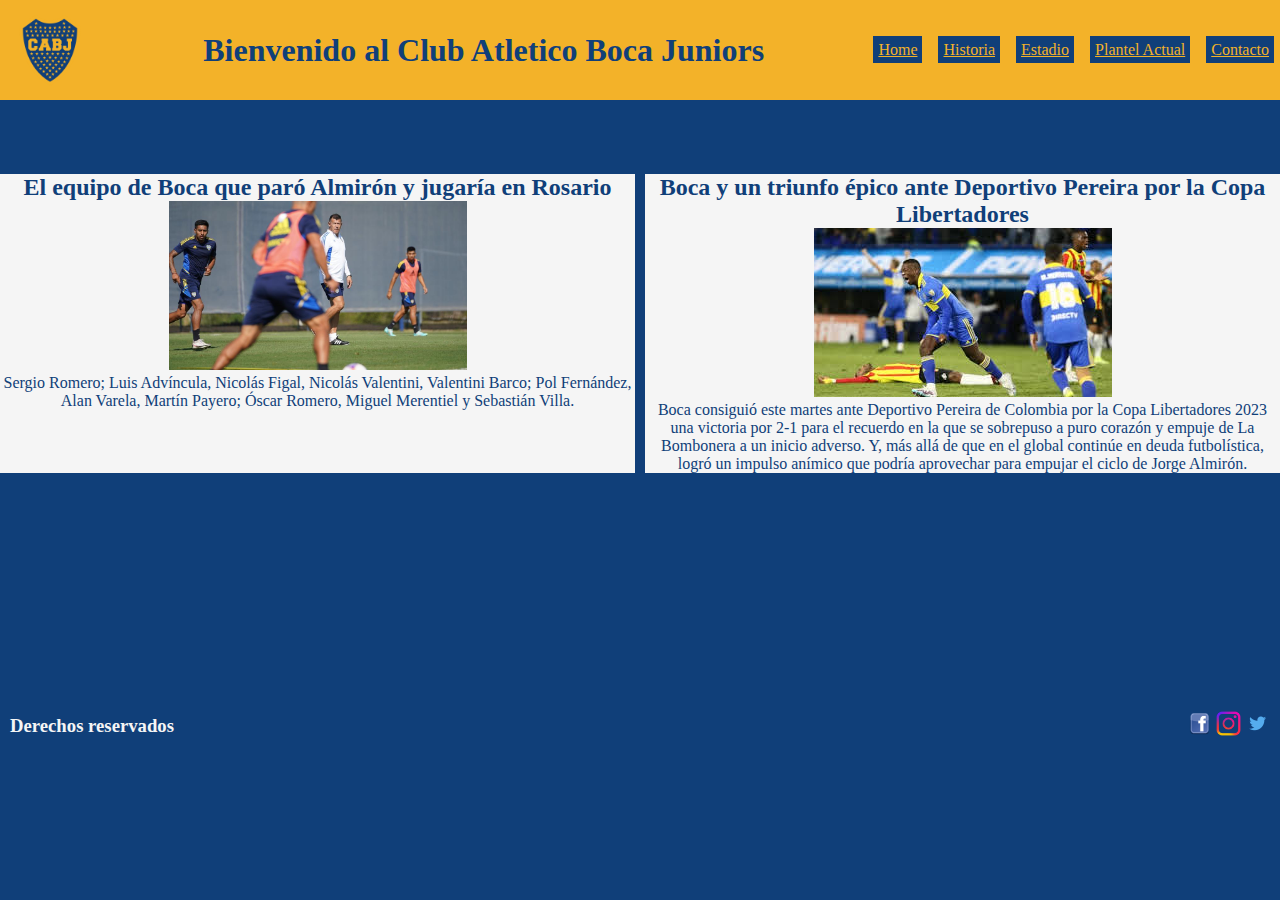
<file: index.html>
<!DOCTYPE html>
<html lang="en">
<head>
    <meta charset="UTF-8">
    <meta http-equiv="X-UA-Compatible" content="IE=edge">
    <meta name="viewport" content="width=device-width, initial-scale=1.0">
    <link href="https://cdn.jsdelivr.net/npm/bootstrap@5.3.0-alpha3/dist/css/bootstrap.min.css" rel="stylesheet" integrity="sha384-KK94CHFLLe+nY2dmCWGMq91rCGa5gtU4mk92HdvYe+M/SXH301p5ILy+dN9+nJOZ" crossorigin="anonymous">
    <link rel="stylesheet" href="css/estilos.css">
    <title>Home</title>
</head>
<body>
    <header>
        <img class="pequeña" src="Img/Escudo.png" alt="Escudo CABJ">
        <h1>Bienvenido al Club Atletico Boca Juniors</h1>
        <nav>
            <ul>
                <li><a href="index.html">Home</a></li>
                <li><a href="Pages/historia.html">Historia</a></li>
                <li><a href="Pages/estadio.html">Estadio</a></li>
                <li><a href="Pages/plantelactual.html">Plantel Actual</a></li>
                <li><a href="Pages/contacto.html">Contacto</a></li>
            </ul>
        </nav>
        
    </header>
    <main class="contenedor">
        <div class="nota1">
        <h2>El equipo de Boca que paró Almirón y jugaría en Rosario</h2>
        <img class="mediana" src="Img/Boca entrenamiento.jpg" alt="Entrenamiento">
        <p>Sergio Romero; Luis Advíncula, Nicolás Figal, Nicolás Valentini, Valentini Barco; Pol Fernández, Alan Varela, Martín Payero; Óscar Romero, Miguel Merentiel y Sebastián Villa.</p>
        </div>
        <div class="nota2"><h2>Boca y un triunfo épico ante Deportivo Pereira por la Copa Libertadores</h2>
        <img class="mediana" src="Img/GolPereira.jfif" alt="Gol del empate">
        <p>Boca consiguió este martes ante Deportivo Pereira de Colombia por la Copa Libertadores 2023 una victoria por 2-1 para el recuerdo en la que se sobrepuso a puro corazón y empuje de La Bombonera a un inicio adverso. Y, más allá de que en el global continúe en deuda futbolística, logró un impulso anímico que podría aprovechar para empujar el ciclo de Jorge Almirón.</p>
        </div>
    </main>
    <footer>
        <h3>Derechos reservados</h3>
        <div class="Redes">
            <img class="redes" src="Img/facebook.png" alt="Facebook">
            <img class="redes" src="Img/instagram.png" alt="Instagram">
            <img class="redes" src="Img/twitter.png" alt="Twitter">
        </div>
    </footer>
    <!--<script src="https://cdn.jsdelivr.net/npm/bootstrap@5.3.0-alpha3/dist/js/bootstrap.bundle.min.js" integrity="sha384-ENjdO4Dr2bkBIFxQpeoTz1HIcje39Wm4jDKdf19U8gI4ddQ3GYNS7NTKfAdVQSZe" crossorigin="anonymous"></script>  "Armar menu copado de bootstrap"-->
</body>
</html>
</file>
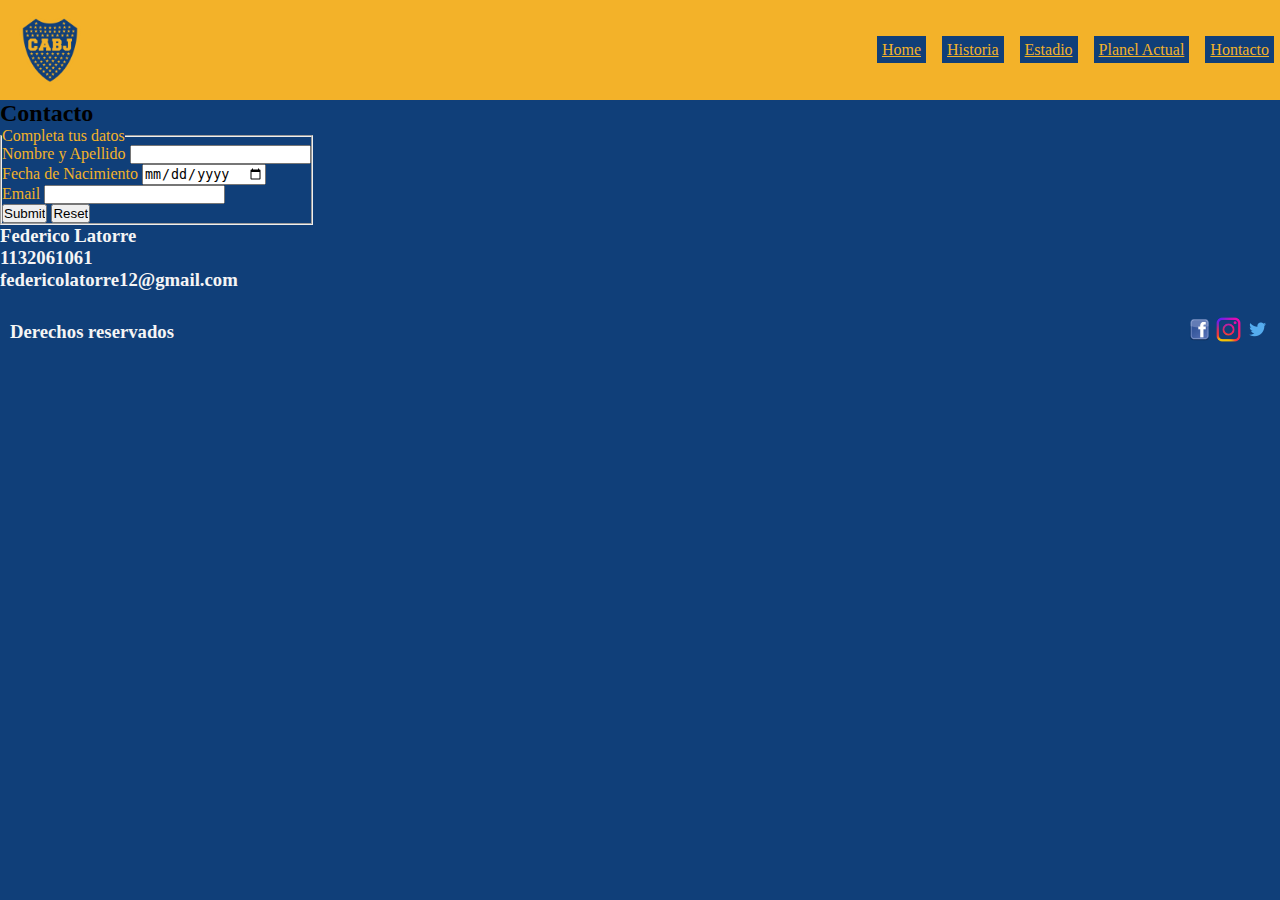
<file: Pages/contacto.html>
<!DOCTYPE html>
<html lang="en">
<head>
    <meta charset="UTF-8">
    <meta http-equiv="X-UA-Compatible" content="IE=edge">
    <meta name="viewport" content="width=device-width, initial-scale=1.0">
    <link href="https://cdn.jsdelivr.net/npm/bootstrap@5.3.0-alpha3/dist/css/bootstrap.min.css" rel="stylesheet" integrity="sha384-KK94CHFLLe+nY2dmCWGMq91rCGa5gtU4mk92HdvYe+M/SXH301p5ILy+dN9+nJOZ" crossorigin="anonymous">
    <link rel="stylesheet" href="../css/estilos.css">
    <title>Contacto</title>
    </head>
<body>
    <header>
        <img class="pequeña" src="../Img/Escudo.png" alt="">
        <nav>
            <ul>
                <li> <a href="../index.html">Home</a> </li>
                <li> <a href="../Pages/historia.html">Historia</a></li>
                <li><a href="../Pages/estadio.html">Estadio</a></li>
                <li><a href="../Pages/plantelactual.html">Planel Actual</a></li>
                <li> <a href="../Pages/contacto.html">Hontacto</a></li>
            </ul>
        </nav>
    </header>
<main>
    <h2>Contacto</h2>
</main>
    <form>
            <fieldset>
                <Legend class="formulario">Completa tus datos</Legend>
                <div>
                    <label for="">Nombre y Apellido</label>
                    <input type="text">
                </div>
                <div>
                    <label for="">Fecha de Nacimiento</label>
                    <input type="date">
                </div>
                <div>
                    <label for="">Email</label>
                    <input type="email">
                </div>
                <div>
                    <input type="submit">
                    <input type="reset">
                </div>
            </fieldset>
        </form>

    
        <h3>Federico Latorre</h3>
        <h3>1132061061</h3>
        <h3>federicolatorre12@gmail.com</h3>
        <footer>
            <h3>Derechos reservados</h3>
            <div class="Redes">
                <img class="redes" src="../Img/facebook.png" alt="Facebook">
                <img class="redes" src="../Img/instagram.png" alt="Instagram">
                <img class="redes" src="../Img/twitter.png" alt="Twitter">
            </div>
        </footer>    
</body>
</html>
</file>
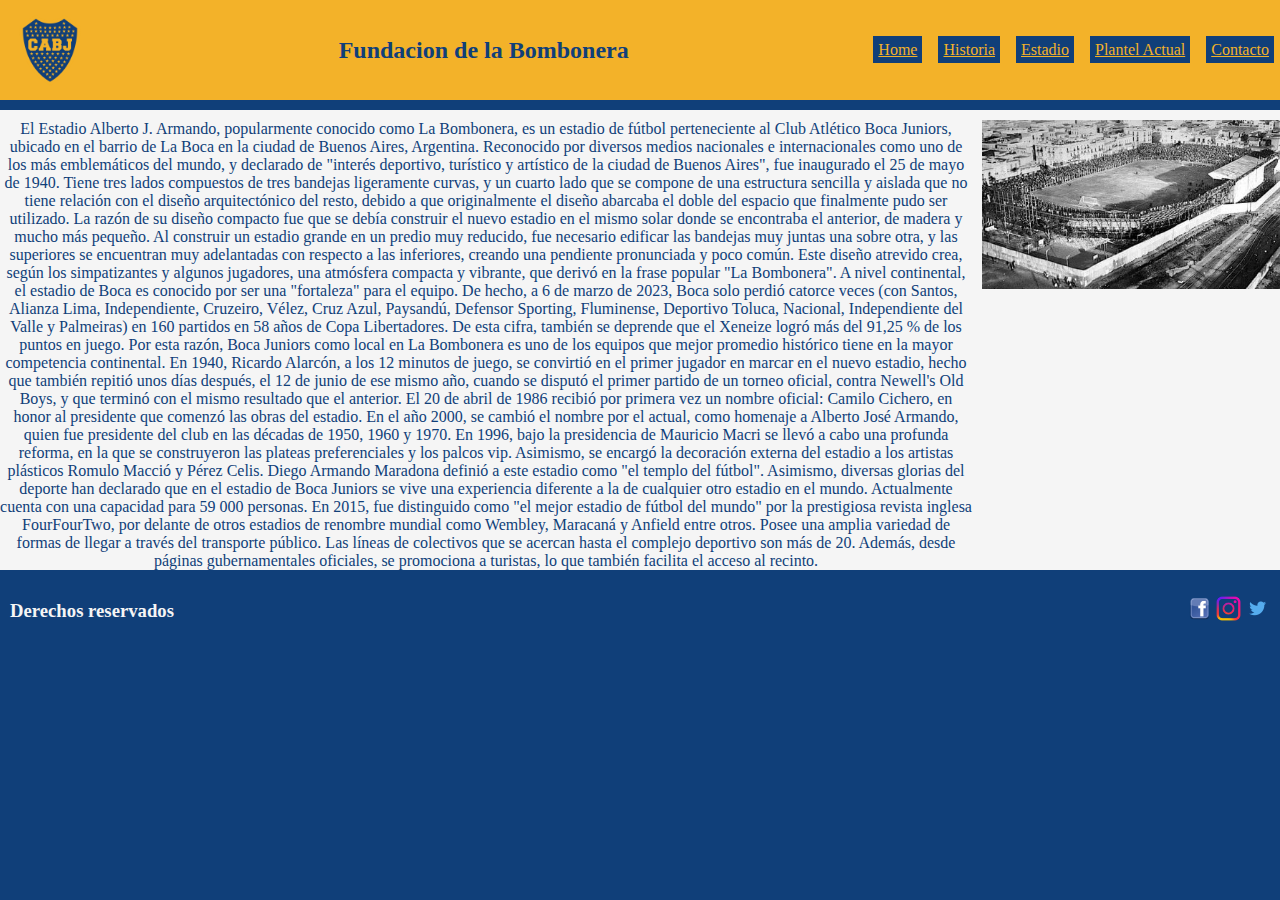
<file: Pages/estadio.html>
<!DOCTYPE html>
<html lang="en">
<head>
    <meta charset="UTF-8">
    <meta http-equiv="X-UA-Compatible" content="IE=edge">
    <meta name="viewport" content="width=device-width, initial-scale=1.0">
    <link href="https://cdn.jsdelivr.net/npm/bootstrap@5.3.0-alpha3/dist/css/bootstrap.min.css" rel="stylesheet" integrity="sha384-KK94CHFLLe+nY2dmCWGMq91rCGa5gtU4mk92HdvYe+M/SXH301p5ILy+dN9+nJOZ" crossorigin="anonymous">
    <link rel="stylesheet" href="../css/estilos.css">
    <title>Estadio</title>
</head>
<body>
    <header>
    <img class="pequeña" src="../Img/Escudo.png" alt="Escudo CABJ">
    <h2>Fundacion de la Bombonera</h2>
            <nav>
                <ul>
                    <li>
                        <a href="../index.html">Home</a>
                    </li>
                    <li>
                        <a href="../Pages/historia.html">Historia</a>
                    </li>
                    <li>
                        <a href="../Pages/estadio.html">Estadio</a>
                    </li>
                    <li>
                        <a href="../Pages/plantelactual.html">Plantel Actual</a> 
                    </li>
                    <li>
                        <a href="../Pages/contacto.html">Contacto</a>
                    </li>
                </ul>
            </nav>
        
    </header>
    <main class="contenedortexto">
        <img class="mediana" src="../Img/bombonera.jpg" alt="Bombonera">
        <p class="texto">El Estadio Alberto J. Armando, popularmente conocido como La Bombonera, es un estadio de fútbol perteneciente al Club Atlético Boca Juniors, ubicado en el barrio de La Boca en la ciudad de Buenos Aires, Argentina.

        Reconocido por diversos medios nacionales e internacionales como uno de los más emblemáticos del mundo, y declarado de "interés deportivo, turístico y artístico de la ciudad de Buenos Aires", fue inaugurado el 25 de mayo de 1940.
            
        Tiene tres lados compuestos de tres bandejas ligeramente curvas, y un cuarto lado que se compone de una estructura sencilla y aislada que no tiene relación con el diseño arquitectónico del resto, debido a que originalmente el diseño abarcaba el doble del espacio que finalmente pudo ser utilizado. La razón de su diseño compacto fue que se debía construir el nuevo estadio en el mismo solar donde se encontraba el anterior, de madera y mucho más pequeño. Al construir un estadio grande en un predio muy reducido, fue necesario edificar las bandejas muy juntas una sobre otra, y las superiores se encuentran muy adelantadas con respecto a las inferiores, creando una pendiente pronunciada y poco común.  Este diseño atrevido crea, según los simpatizantes y algunos jugadores, una atmósfera compacta y vibrante, que derivó en la frase popular "La Bombonera".
        A nivel continental, el estadio de Boca es conocido por ser una "fortaleza" para el equipo. De hecho, a 6 de marzo de 2023, Boca solo perdió catorce veces (con Santos, Alianza Lima, Independiente, Cruzeiro, Vélez, Cruz Azul, Paysandú, Defensor Sporting, Fluminense, Deportivo Toluca, Nacional, Independiente del Valle y Palmeiras) en 160 partidos en 58 años de Copa Libertadores. De esta cifra, también se deprende que el Xeneize logró más del 91,25 % de los puntos en juego. Por esta razón, Boca Juniors como local en La Bombonera es uno de los equipos que mejor promedio histórico tiene en la mayor competencia continental. En 1940, Ricardo Alarcón, a los 12 minutos de juego, se convirtió en el primer jugador en marcar en el nuevo estadio, hecho que también repitió unos días después, el 12 de junio de ese mismo año, cuando se disputó el primer partido de un torneo oficial, contra Newell's Old Boys, y que terminó con el mismo resultado que el anterior.
        El 20 de abril de 1986 recibió por primera vez un nombre oficial: Camilo Cichero, en honor al presidente que comenzó las obras del estadio. En el año 2000, se cambió el nombre por el actual, como homenaje a Alberto José Armando, quien fue presidente del club en las décadas de 1950, 1960 y 1970.  En 1996, bajo la presidencia de Mauricio Macri se llevó a cabo una profunda reforma, en la que se construyeron las plateas preferenciales y los palcos vip. Asimismo, se encargó la decoración externa del estadio a los artistas plásticos Romulo Macció y Pérez Celis.
        Diego Armando Maradona definió a este estadio como "el templo del fútbol". Asimismo, diversas glorias del deporte han declarado que en el estadio de Boca Juniors se vive una experiencia diferente a la de cualquier otro estadio en el mundo.  Actualmente cuenta con una capacidad para 59 000 personas.
        En 2015, fue distinguido como "el mejor estadio de fútbol del mundo" por la prestigiosa revista inglesa FourFourTwo, por delante de otros estadios de renombre mundial como Wembley, Maracaná y Anfield entre otros.
        Posee una amplia variedad de formas de llegar a través del transporte público. Las líneas de colectivos que se acercan hasta el complejo deportivo son más de 20. Además, desde páginas gubernamentales oficiales, se promociona a turistas, lo que también facilita el acceso al recinto.            
        </p>
    </main>
    <footer>
        <h3>Derechos reservados</h3>
        <div class="Redes">
            <img class="redes" src="../Img/facebook.png" alt="Facebook">
            <img class="redes" src="../Img/instagram.png" alt="Instagram">
            <img class="redes" src="../Img/twitter.png" alt="Twitter">
        </div>
    </footer>
</body>
</html>
</file>
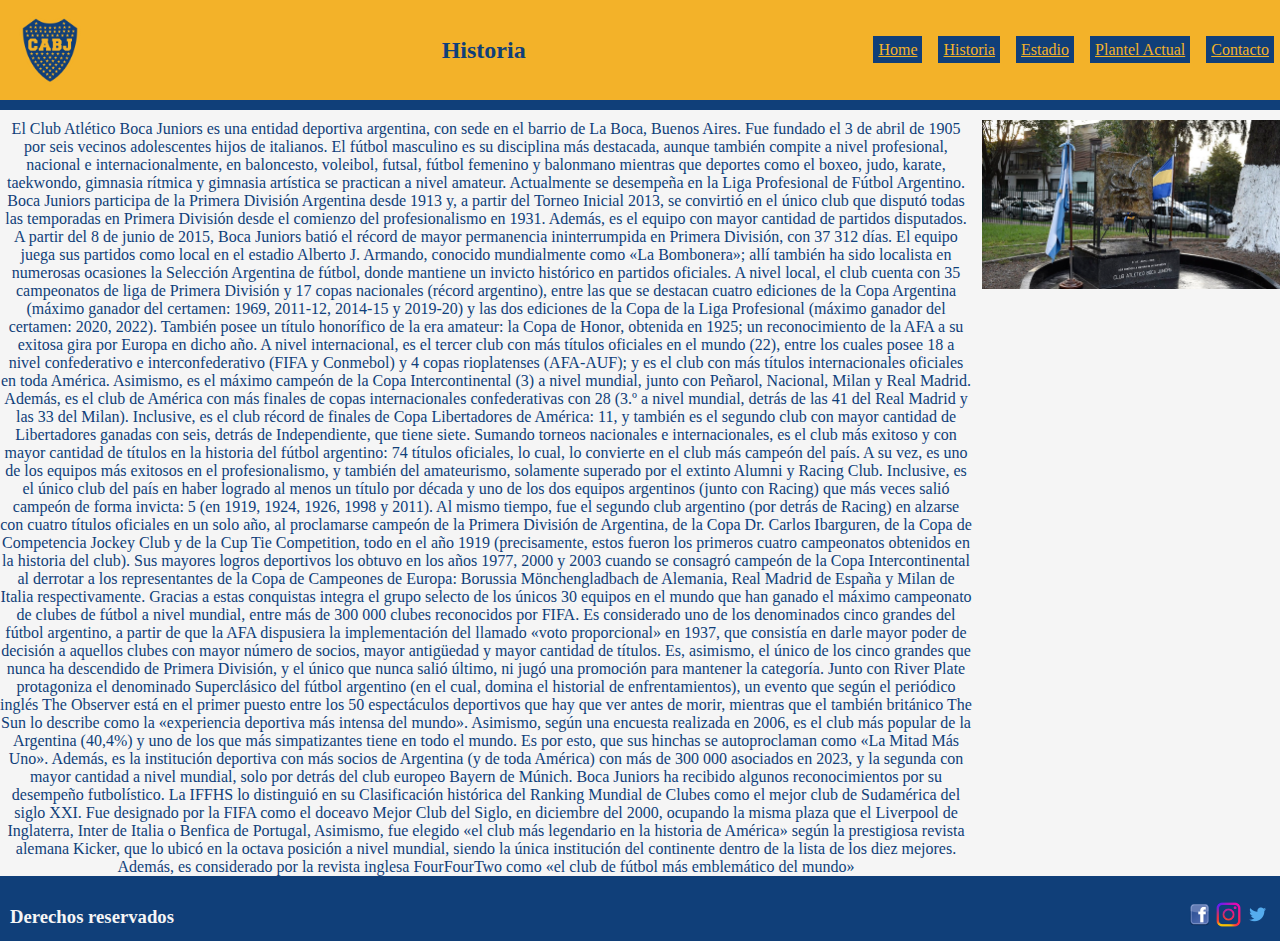
<file: Pages/historia.html>
<!DOCTYPE html>
<html lang="en">
<head>
    <meta charset="UTF-8">
    <meta http-equiv="X-UA-Compatible" content="IE=edge">
    <meta name="viewport" content="width=device-width, initial-scale=1.0">
    <link href="https://cdn.jsdelivr.net/npm/bootstrap@5.3.0-alpha3/dist/css/bootstrap.min.css" rel="stylesheet" integrity="sha384-KK94CHFLLe+nY2dmCWGMq91rCGa5gtU4mk92HdvYe+M/SXH301p5ILy+dN9+nJOZ" crossorigin="anonymous">
    <link rel="stylesheet" href="../css/estilos.css">
    <title>Historia</title>
</head>
<body>
       <header> 
            <img class="pequeña" src="../Img/Escudo.png" alt="Escudo CABJ">
            <h2>Historia</h2>
            <nav>
                <ul>
                    <li>
                        <a href="../index.html">Home</a>
                    </li>
                    <li>
                        <a href="../Pages/historia.html">Historia</a>
                    </li>
                    <li>
                        <a href="../Pages/estadio.html">Estadio</a>
                    </li>
                    <li>
                        <a href="../Pages/plantelactual.html">Plantel Actual</a> 
                    </li>
                    <li>
                        <a href="../Pages/contacto.html">Contacto</a>
                    </li>
                </ul>
            </nav>
        
    </header>
    <main class="contenedortexto">
        <img class="mediana" src="../Img/historia.jpg" alt="">
        <p class="texto">El Club Atlético Boca Juniors es una entidad deportiva argentina, con sede en el barrio de La Boca, Buenos Aires. Fue fundado el 3 de abril de 1905 por seis vecinos adolescentes hijos de italianos. El fútbol masculino es su disciplina más destacada, aunque también compite a nivel profesional, nacional e internacionalmente, en baloncesto, voleibol, futsal, fútbol femenino y balonmano mientras que deportes como el boxeo, judo, karate, taekwondo, gimnasia rítmica y gimnasia artística se practican a nivel amateur. Actualmente se desempeña en la Liga Profesional de Fútbol Argentino.
        Boca Juniors participa de la Primera División Argentina desde 1913 y, a partir del Torneo Inicial 2013, se convirtió en el único club que disputó todas las temporadas en Primera División desde el comienzo del profesionalismo en 1931. Además, es el equipo con mayor cantidad de partidos disputados. A partir del 8 de junio de 2015, Boca Juniors batió el récord de mayor permanencia ininterrumpida en Primera División, con 37 312 días. El equipo juega sus partidos como local en el estadio Alberto J. Armando, conocido mundialmente como «La Bombonera»; allí también ha sido localista en numerosas ocasiones la Selección Argentina de fútbol, donde mantiene un invicto histórico en partidos oficiales.
        A nivel local, el club cuenta con 35 campeonatos de liga de Primera División y 17 copas nacionales (récord argentino), entre las que se destacan cuatro ediciones de la Copa Argentina (máximo ganador del certamen: 1969, 2011-12, 2014-15 y 2019-20) y las dos ediciones de la Copa de la Liga Profesional (máximo ganador del certamen: 2020, 2022). También posee un título honorífico de la era amateur: la Copa de Honor, obtenida en 1925; un reconocimiento de la AFA a su exitosa gira por Europa en dicho año.
        A nivel internacional, es el tercer club con más títulos oficiales en el mundo (22), entre los cuales posee 18 a nivel confederativo e interconfederativo (FIFA y Conmebol) y 4 copas rioplatenses (AFA-AUF); y es el club con más títulos internacionales oficiales en toda América. Asimismo, es el máximo campeón de la Copa Intercontinental (3) a nivel mundial, junto con Peñarol, Nacional, Milan y Real Madrid. Además, es el club de América con más finales de copas internacionales confederativas con 28 (3.º a nivel mundial, detrás de las 41 del Real Madrid y las 33 del Milan). Inclusive, es el club récord de finales de Copa Libertadores de América: 11, y también es el segundo club con mayor cantidad de Libertadores ganadas con seis, detrás de Independiente, que tiene siete.
        Sumando torneos nacionales e internacionales, es el club más exitoso y con mayor cantidad de títulos en la historia del fútbol argentino: 74 títulos oficiales, lo cual, lo convierte en el club más campeón del país. A su vez, es uno de los equipos más exitosos en el profesionalismo, y también del amateurismo, solamente superado por el extinto Alumni y Racing Club. Inclusive, es el único club del país en haber logrado al menos un título por década y uno de los dos equipos argentinos (junto con Racing) que más veces salió campeón de forma invicta: 5 (en 1919, 1924, 1926, 1998 y 2011). Al mismo tiempo, fue el segundo club argentino (por detrás de Racing) en alzarse con cuatro títulos oficiales en un solo año, al proclamarse campeón de la Primera División de Argentina, de la Copa Dr. Carlos Ibarguren, de la Copa de Competencia Jockey Club y de la Cup Tie Competition, todo en el año 1919 (precisamente, estos fueron los primeros cuatro campeonatos obtenidos en la historia del club).
        Sus mayores logros deportivos los obtuvo en los años 1977, 2000 y 2003 cuando se consagró campeón de la Copa Intercontinental al derrotar a los representantes de la Copa de Campeones de Europa: Borussia Mönchengladbach de Alemania, Real Madrid de España y Milan de Italia respectivamente. Gracias a estas conquistas integra el grupo selecto de los únicos 30 equipos en el mundo que han ganado el máximo campeonato de clubes de fútbol a nivel mundial, entre más de 300 000 clubes reconocidos por FIFA.
        Es considerado uno de los denominados cinco grandes del fútbol argentino, a partir de que la AFA dispusiera la implementación del llamado «voto proporcional» en 1937, que consistía en darle mayor poder de decisión a aquellos clubes con mayor número de socios, mayor antigüedad y mayor cantidad de títulos. Es, asimismo, el único de los cinco grandes que nunca ha descendido de Primera División, y el único que nunca salió último, ni jugó una promoción para mantener la categoría.
        Junto con River Plate protagoniza el denominado Superclásico del fútbol argentino (en el cual, domina el historial de enfrentamientos), un evento que según el periódico inglés The Observer está en el primer puesto entre los 50 espectáculos deportivos que hay que ver antes de morir, mientras que el también británico The Sun lo describe como la «experiencia deportiva más intensa del mundo». Asimismo, según una encuesta realizada en 2006, es el club más popular de la Argentina (40,4%) y uno de los que más simpatizantes tiene en todo el mundo. Es por esto, que sus hinchas se autoproclaman como «La Mitad Más Uno». Además, es la institución deportiva con más socios de Argentina (y de toda América) con más de 300 000 asociados en 2023, y la segunda con mayor cantidad a nivel mundial, solo por detrás del club europeo Bayern de Múnich.
        Boca Juniors ha recibido algunos reconocimientos por su desempeño futbolístico. La IFFHS lo distinguió en su Clasificación histórica del Ranking Mundial de Clubes como el mejor club de Sudamérica del siglo XXI. Fue designado por la FIFA como el doceavo Mejor Club del Siglo, en diciembre del 2000, ocupando la misma plaza que el Liverpool de Inglaterra, Inter de Italia o Benfica de Portugal, Asimismo, fue elegido «el club más legendario en la historia de América» según la prestigiosa revista alemana Kicker, que lo ubicó en la octava posición a nivel mundial, siendo la única institución del continente dentro de la lista de los diez mejores. Además, es considerado por la revista inglesa FourFourTwo como «el club de fútbol más emblemático del mundo»
        </p>
    </main>
    <footer>
        <h3>Derechos reservados</h3>
        <div class="Redes">
            <img class="redes" src="../Img/facebook.png" alt="Facebook">
            <img class="redes" src="../Img/instagram.png" alt="Instagram">
            <img class="redes" src="../Img/twitter.png" alt="Twitter">
        </div>
    </footer>
</body>
</html>
</file>
<file: css/estilos.css>
/* Reset*/
*{margin: 0; padding: 0; box-sizing: border-box;}
img.redes{width: 25px; height: 25px;}
img.pequeña{width: 100px; height: 100px;}
img.mediana{width: 298px; height: 169px;}
body{background-color: #103f79;}
a:link{color: #f3b229;background-color: #103f79;padding: 5px;}
a:visited{color: whitesmoke;}

header{display: flex;justify-content: space-between;padding: auto;align-items: center;background-color: #f3b229;color: #103f79;}
header ul li{display: inline-block;margin: 3px;padding: 3px;}
main{width: 100%;display: flex;}
.mediana{width: 100%;object-fit: cover;}
h3{color:whitesmoke;}
form{color: #f3b229;display: flex;}
footer{color: #f3b229;display: flex;justify-content: space-between;padding: 10px;align-items: center;margin-top: 1rem;}
table{color: #f3b229;margin: auto;margin-top: 10px;text-align: center;}
.contenedor{
    height: 65vh;
    display: grid;
    grid-template-columns: auto;
    grid-template-rows: 0.5fr 2fr 1fr 0.5fr;
    grid-template-areas:
    "header header"
    "nota1 nota2";
    gap: 10px;
    text-align: center;
}
.nota1{background-color: whitesmoke; color: #103f79; grid-area: nota1;}
.nota2{background-color: whitesmoke; color: #103f79; grid-area: nota2;}

/*Estilo de Historia*/
.contenedortexto{
    height: auto;
    display: grid;
    grid-template-columns: auto;
    grid-template-rows: auto;
    grid-template-areas:
    "header header"
    "texto img";
    gap: 10px;
    text-align: center;
    background-color: whitesmoke;
    margin-top: 10px;
}
.mediana{color: #103f79; grid-area: img;}
.texto{color: #103f79; grid-area: texto;}
</file>
